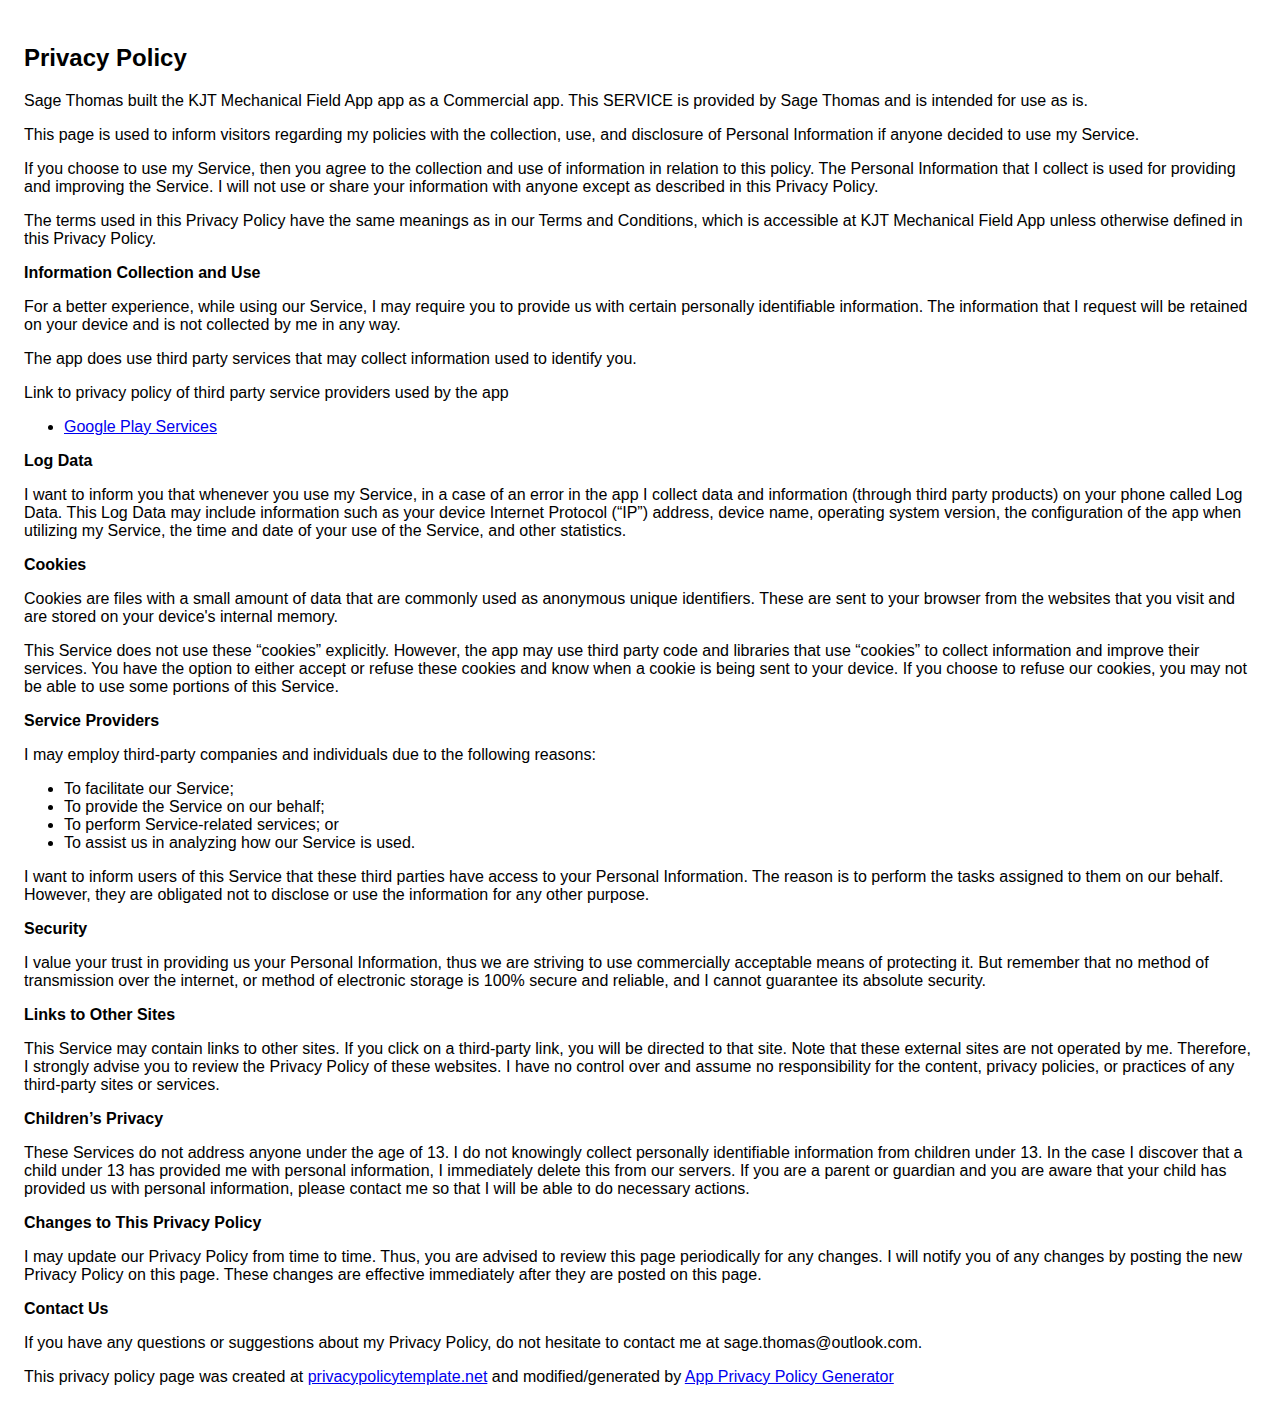
<file: projects/kjt/privacy_policy.html>
<!DOCTYPE html>
    <html>
    <head>
      <meta charset='utf-8'>
      <meta name='viewport' content='width=device-width'>
      <title>Privacy Policy</title>
      <style> body { font-family: 'Helvetica Neue', Helvetica, Arial, sans-serif; padding:1em; } </style>
    </head>
    <body>
    <h2>Privacy Policy</h2> <p>
                    Sage Thomas built the KJT Mechanical Field App app as
                    a Commercial app. This SERVICE is provided by
                    Sage Thomas  and is intended for
                    use as is.
                  </p> <p>
                    This page is used to inform visitors regarding
                    my policies with the collection, use, and
                    disclosure of Personal Information if anyone decided to use
                    my Service.
                  </p> <p>
                    If you choose to use my Service, then you agree
                    to the collection and use of information in relation to this
                    policy. The Personal Information that I collect is
                    used for providing and improving the Service.
                    I will not use or share your
                    information with anyone except as described in this Privacy
                    Policy.
                  </p> <p>
                    The terms used in this Privacy Policy have the same meanings
                    as in our Terms and Conditions, which is accessible at
                    KJT Mechanical Field App unless otherwise defined in this Privacy
                    Policy.
                  </p> <p><strong>Information Collection and Use</strong></p> <p>
                    For a better experience, while using our Service,
                    I may require you to provide us with certain
                    personally identifiable information. The
                    information that I request will be
                    retained on your device and is not collected by me in any way.
                  </p> <p>
                    The app does use third party services that may collect
                    information used to identify you.
                  </p> <div><p>
                      Link to privacy policy of third party service providers
                      used by the app
                    </p> <ul><li><a href="https://www.google.com/policies/privacy/" target="_blank">Google Play Services</a></li><!----><!----><!----><!----><!----><!----><!----><!----><!----><!----></ul></div> <p><strong>Log Data</strong></p> <p>
                    I want to inform you that whenever
                    you use my Service, in a case of an error in the
                    app I collect data and information (through third
                    party products) on your phone called Log Data. This Log Data
                    may include information such as your device Internet
                    Protocol (“IP”) address, device name, operating system
                    version, the configuration of the app when utilizing
                    my Service, the time and date of your use of the
                    Service, and other statistics.
                  </p> <p><strong>Cookies</strong></p> <p>
                    Cookies are files with a small amount of data that are
                    commonly used as anonymous unique identifiers. These are
                    sent to your browser from the websites that you visit and
                    are stored on your device's internal memory.
                  </p> <p>
                    This Service does not use these “cookies” explicitly.
                    However, the app may use third party code and libraries that
                    use “cookies” to collect information and improve their
                    services. You have the option to either accept or refuse
                    these cookies and know when a cookie is being sent to your
                    device. If you choose to refuse our cookies, you may not be
                    able to use some portions of this Service.
                  </p> <p><strong>Service Providers</strong></p> <p>
                    I may employ third-party companies
                    and individuals due to the following reasons:
                  </p> <ul><li>To facilitate our Service;</li> <li>To provide the Service on our behalf;</li> <li>To perform Service-related services; or</li> <li>To assist us in analyzing how our Service is used.</li></ul> <p>
                    I want to inform users of this
                    Service that these third parties have access to your
                    Personal Information. The reason is to perform the tasks
                    assigned to them on our behalf. However, they are obligated
                    not to disclose or use the information for any other
                    purpose.
                  </p> <p><strong>Security</strong></p> <p>
                    I value your trust in providing us
                    your Personal Information, thus we are striving to use
                    commercially acceptable means of protecting it. But remember
                    that no method of transmission over the internet, or method
                    of electronic storage is 100% secure and reliable, and
                    I cannot guarantee its absolute security.
                  </p> <p><strong>Links to Other Sites</strong></p> <p>
                    This Service may contain links to other sites. If you click
                    on a third-party link, you will be directed to that site.
                    Note that these external sites are not operated by
                    me. Therefore, I strongly advise you to
                    review the Privacy Policy of these websites.
                    I have no control over and assume no
                    responsibility for the content, privacy policies, or
                    practices of any third-party sites or services.
                  </p> <p><strong>Children’s Privacy</strong></p> <p>
                    These Services do not address anyone under the age of 13.
                    I do not knowingly collect personally
                    identifiable information from children under 13. In the case
                    I discover that a child under 13 has provided
                    me with personal information,
                    I immediately delete this from our servers. If you
                    are a parent or guardian and you are aware that your child
                    has provided us with personal information, please contact
                    me so that I will be able to do
                    necessary actions.
                  </p> <p><strong>Changes to This Privacy Policy</strong></p> <p>
                    I may update our Privacy Policy from
                    time to time. Thus, you are advised to review this page
                    periodically for any changes. I will
                    notify you of any changes by posting the new Privacy Policy
                    on this page. These changes are effective immediately after
                    they are posted on this page.
                  </p> <p><strong>Contact Us</strong></p> <p>
                    If you have any questions or suggestions about
                    my Privacy Policy, do not hesitate to contact
                    me at sage.thomas@outlook.com.
                  </p> <p>
                    This privacy policy page was created at
                    <a href="https://privacypolicytemplate.net" target="_blank">privacypolicytemplate.net</a>
                    and modified/generated by
                    <a href="https://app-privacy-policy-generator.firebaseapp.com/" target="_blank">App Privacy Policy Generator</a></p>
    </body>
    </html>
</file>
